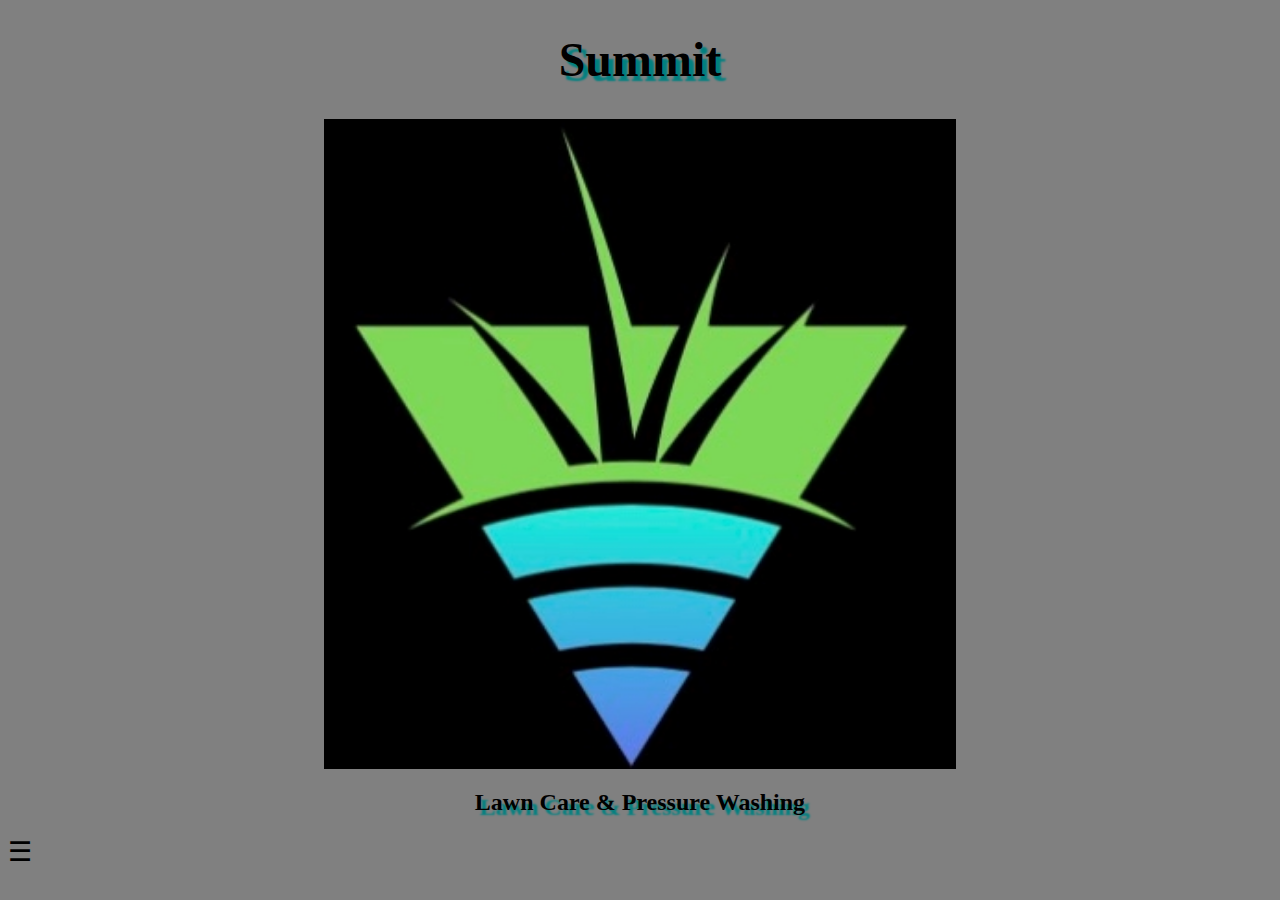
<file: index.html>
<!DOCTYPE html>
<html lang="en" dir="ltr">
    <head>
        <meta charset="utf-8">
        <title>Summit Lawn Care & Pressure Washing</title>
        <link rel="stylesheet" href="main.css">
    </head>
    <body>
      <div id="mySidenav" class="sidenav">
        <a href="javascript:void(0)" class="closebtn" onclick="closeNav()">&times;</a>
        <a href="#"><a href = "index.html">Home</a></a>
        <a href="#"><a href = "about.html">About</a></a>
        <a href="#"><a href = "services.html">Services</a></a>
        <a href="#"><a href = "contact.html">Contact</a></a>
        <a href="#"><a href = "Github.html">GitHub</a></a>

      </div>

      <h1>Summit</h1>
      <img src="summitlogo.jpg" alt="logo" class="ImageCenter"
      width="50px"
      height="650px"
      />
      <h2>Lawn Care & Pressure Washing</h2>
      <span style="font-size:27px;cursor:pointer" onclick="openNav()">&#9776; </span>
      <script src="main.js" charset="utf-8"></script>
    </body>
</file>
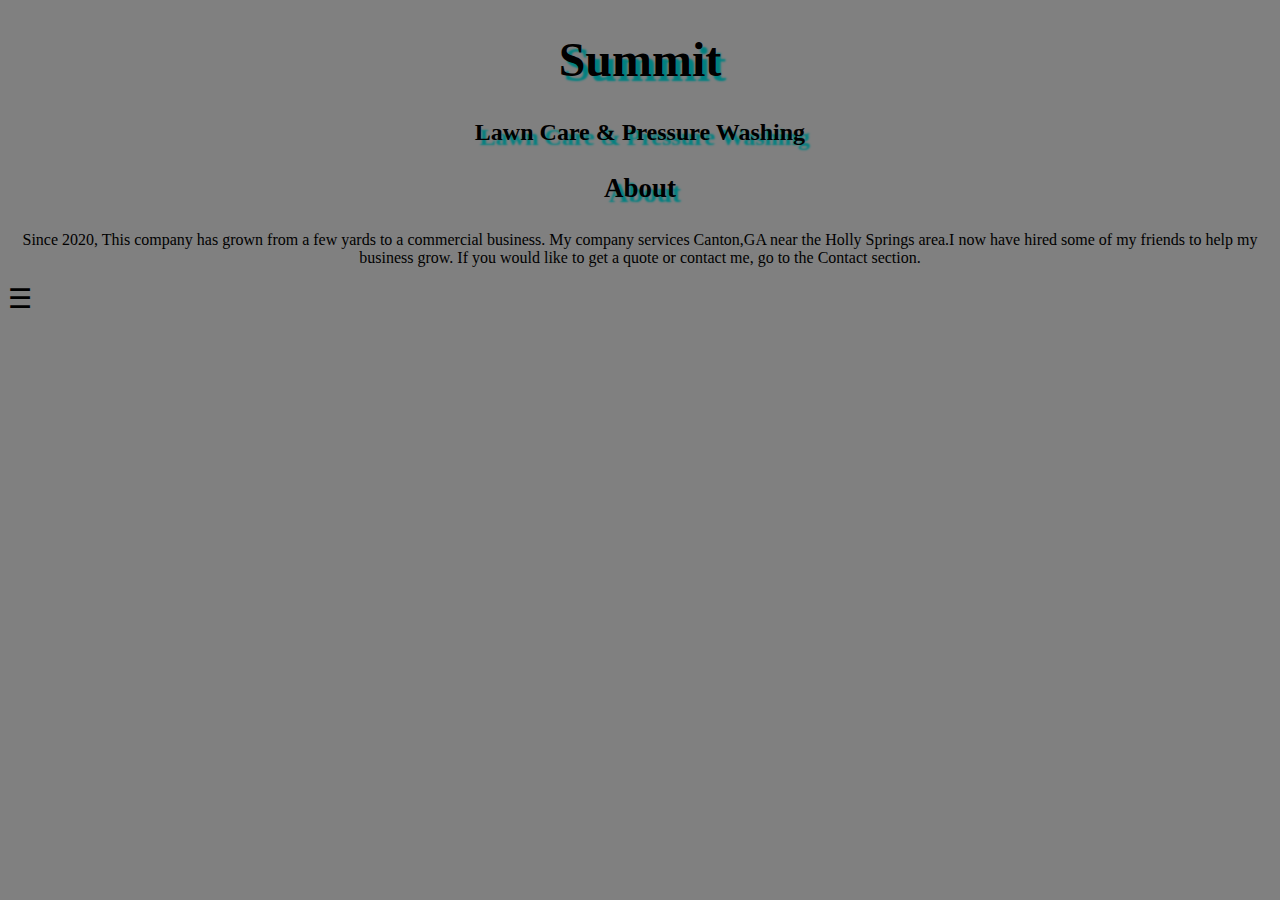
<file: about.html>
<!DOCTYPE html>
<html lang="en" dir="ltr">
    <head>
        <meta charset="utf-8">
        <title>Summit Lawn Care & Pressure Washing</title>
        <link rel="stylesheet" href="main.css">
    </head>
    <body>
      <div id="mySidenav" class="sidenav">
        <a href="javascript:void(0)" class="closebtn" onclick="closeNav()">&times;</a>
        <a href="#"><a href = "index.html">Home</a></a>
        <a href="#"><a href = "about.html">About</a></a>
        <a href="#"><a href = "services.html">Services</a></a>
        <a href="#"><a href = "contact.html">Contact</a></a>
        <a href="#"><a href = "Github.html">GitHub</a></a>

      </div>

      <h1>Summit</h1>
      <h2>Lawn Care & Pressure Washing</h2>
      <h3>About</h3>
      <p>
        Since 2020, This company has grown from a few yards to a commercial business. My company services Canton,GA near the Holly Springs area.I now have hired some of my friends to help my business grow. If you would like to get a quote or contact me, go to the Contact section.

      </p>
      <span style="font-size:27px;cursor:pointer" onclick="openNav()">&#9776; </span>
      <script src="main.js" charset="utf-8"></script>
    </body>
</file>
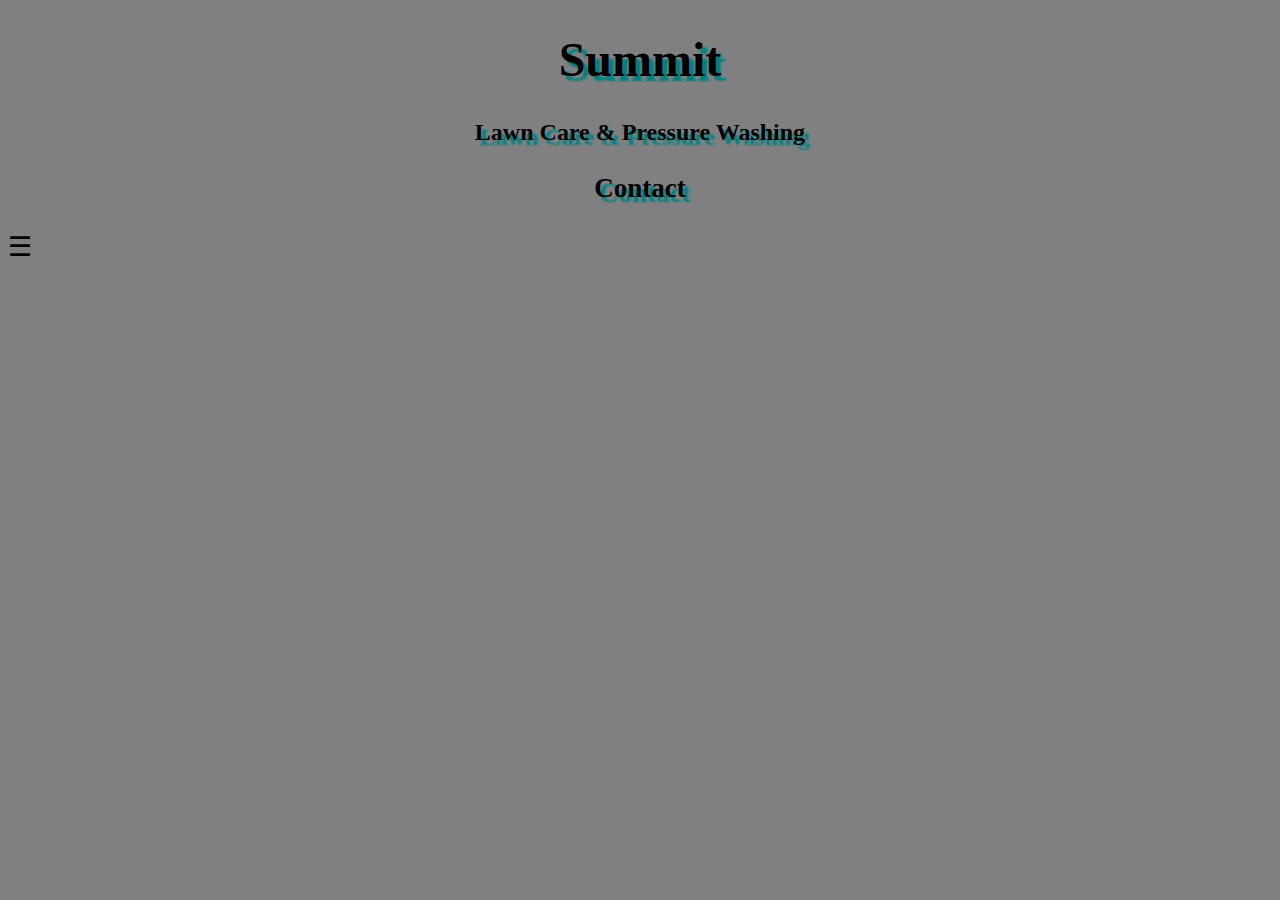
<file: contact.html>
<!DOCTYPE html>
<html lang="en" dir="ltr">
    <head>
        <meta charset="utf-8">
        <title>Summit Lawn Care & Pressure Washing</title>
        <link rel="stylesheet" href="main.css">
    </head>
    <body>
      <div id="mySidenav" class="sidenav">
        <a href="javascript:void(0)" class="closebtn" onclick="closeNav()">&times;</a>
        <a href="#"><a href = "index.html">Home</a></a>
        <a href="#"><a href = "about.html">About</a></a>
        <a href="#"><a href = "services.html">Services</a></a>
        <a href="#"><a href = "contact.html">Contact</a></a>
        <a href="#"><a href = "Github.html">GitHub</a></a>

      </div>

      <h1>Summit</h1>
      <h2>Lawn Care & Pressure Washing</h2>
      <h3>Contact</h3>
      <p>


      </p>
      <span style="font-size:27px;cursor:pointer" onclick="openNav()">&#9776; </span>
      <script src="main.js" charset="utf-8"></script>
    </body>
</file>
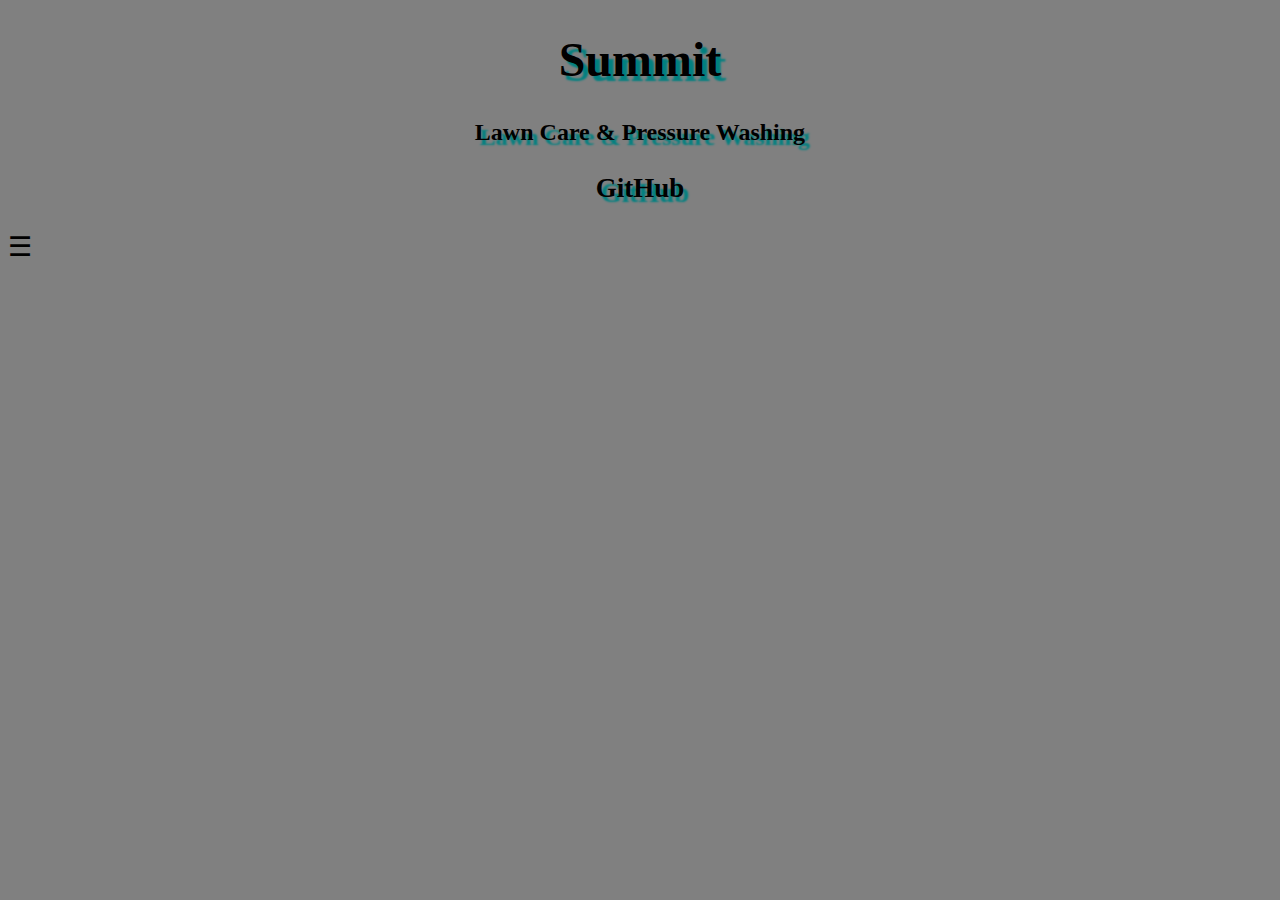
<file: Github.html>
<!DOCTYPE html>
<html lang="en" dir="ltr">
    <head>
        <meta charset="utf-8">
        <title>Summit Lawn Care & Pressure Washing</title>
        <link rel="stylesheet" href="main.css">
    </head>
    <body>
      <div id="mySidenav" class="sidenav">
        <a href="javascript:void(0)" class="closebtn" onclick="closeNav()">&times;</a>
        <a href="#"><a href = "index.html">Home</a></a>
        <a href="#"><a href = "about.html">About</a></a>
        <a href="#"><a href = "services.html">Services</a></a>
        <a href="#"><a href = "contact.html">Contact</a></a>
        <a href="#"><a href = "Github.html">GitHub</a></a>

      </div>

      <h1>Summit</h1>
      <h2>Lawn Care & Pressure Washing</h2>
      <h3>GitHub</h3>
      <p>



      </p>
      <span style="font-size:27px;cursor:pointer" onclick="openNav()">&#9776; </span>
      <script src="main.js" charset="utf-8"></script>
    </body>
</file>
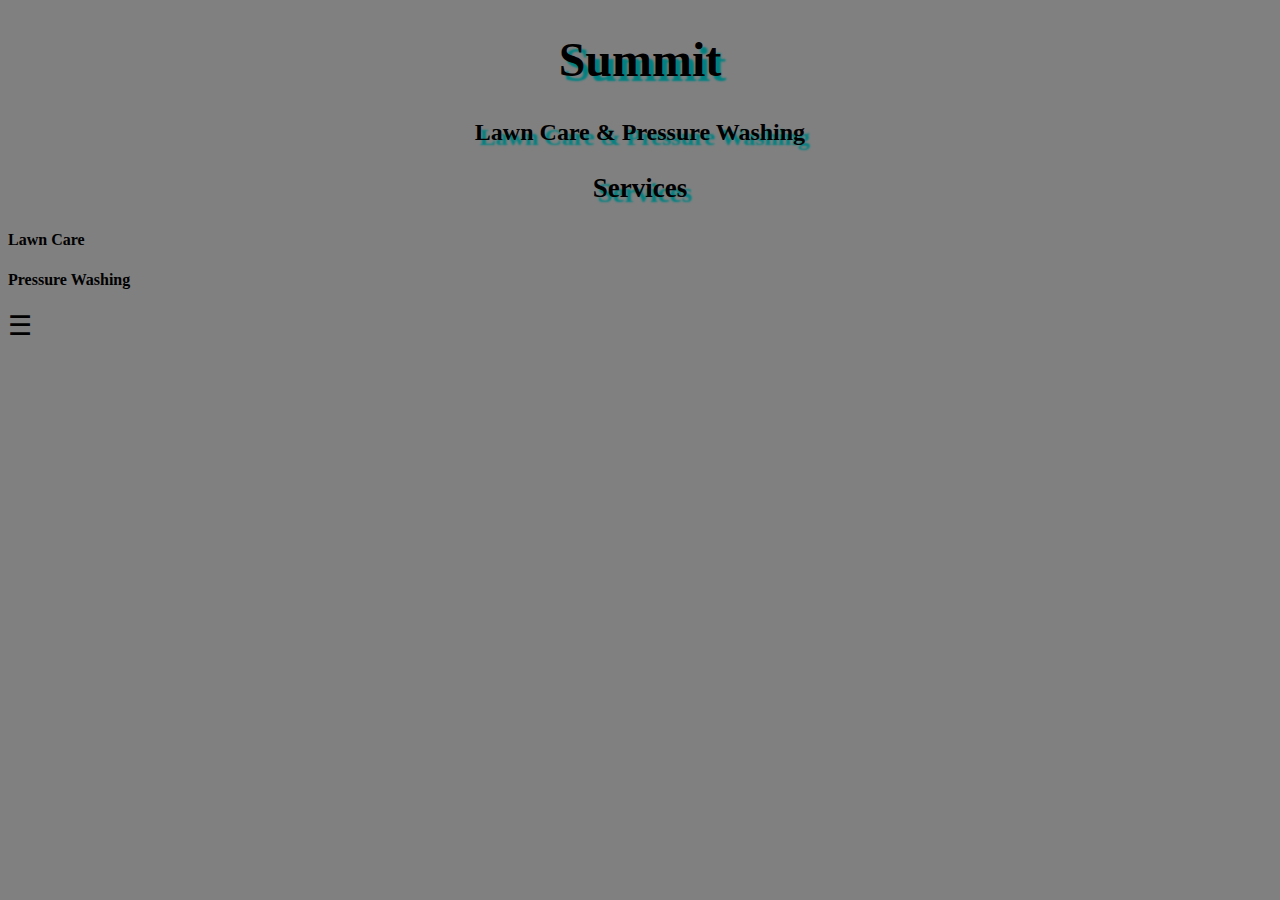
<file: services.html>
<!DOCTYPE html>
<html lang="en" dir="ltr">
    <head>
        <meta charset="utf-8">
        <title>Summit Lawn Care & Pressure Washing</title>
        <link rel="stylesheet" href="main.css">
    </head>
    <body>
      <div id="mySidenav" class="sidenav">
        <a href="javascript:void(0)" class="closebtn" onclick="closeNav()">&times;</a>
        <a href="#"><a href = "index.html">Home</a></a>
        <a href="#"><a href = "about.html">About</a></a>
        <a href="#"><a href = "services.html">Services</a></a>
        <a href="#"><a href = "contact.html">Contact</a></a>
        <a href="#"><a href = "Github.html">GitHub</a></a>

      </div>

      <h1>Summit</h1>
      <h2>Lawn Care & Pressure Washing</h2>
      <h3>Services</h3>
      <h4>Lawn Care</h4>
      <p>



      </p>
      <h4>Pressure Washing</h4>
        <p> 
            
            
            
            
        </p>
      <span style="font-size:27px;cursor:pointer" onclick="openNav()">&#9776; </span>
      <script src="main.js" charset="utf-8"></script>
    </body>
</file>
<file: main.css>
body {
background-color: gray;
}

h1{
  text-align: center;
  text-shadow: 5px 5px 2px teal;
  font-size: 48px;
}

h2 {
  text-align: center;
  text-shadow: 5px 5px 2px teal;

}

h3{
  text-align: center;
  text-shadow: 5px 5px 2px teal;
  font-size: 27px;
}
p{
text-align: center;

}
.sidenav {
  display: none;
  height: 100%;
  width: 250px;
  position: fixed;
  z-index: 1;
  top: 0;
  left: 0;
  background-color: #111;
  overflow-x: hidden;
  padding-top: 60px;
}

.sidenav a {
  padding: 8px 8px 8px 32px;
  text-decoration: none;
  font-size: 25px;
  color: #818181;
  display: block;
}

.sidenav a:hover {
  color: #f1f1f1;
}

.sidenav .closebtn {
  position: absolute;
  top: 0;
  right: 25px;
  font-size: 36px;
  margin-left: 50px;
}

@media screen and (max-height: 450px) {
  .sidenav {padding-top: 15px;}
  .sidenav a {font-size: 18px;}
}

.ImageCenter {
  display: block;
  margin-left: auto;
  margin-right: auto;
  width: 50%;
}
</file>
